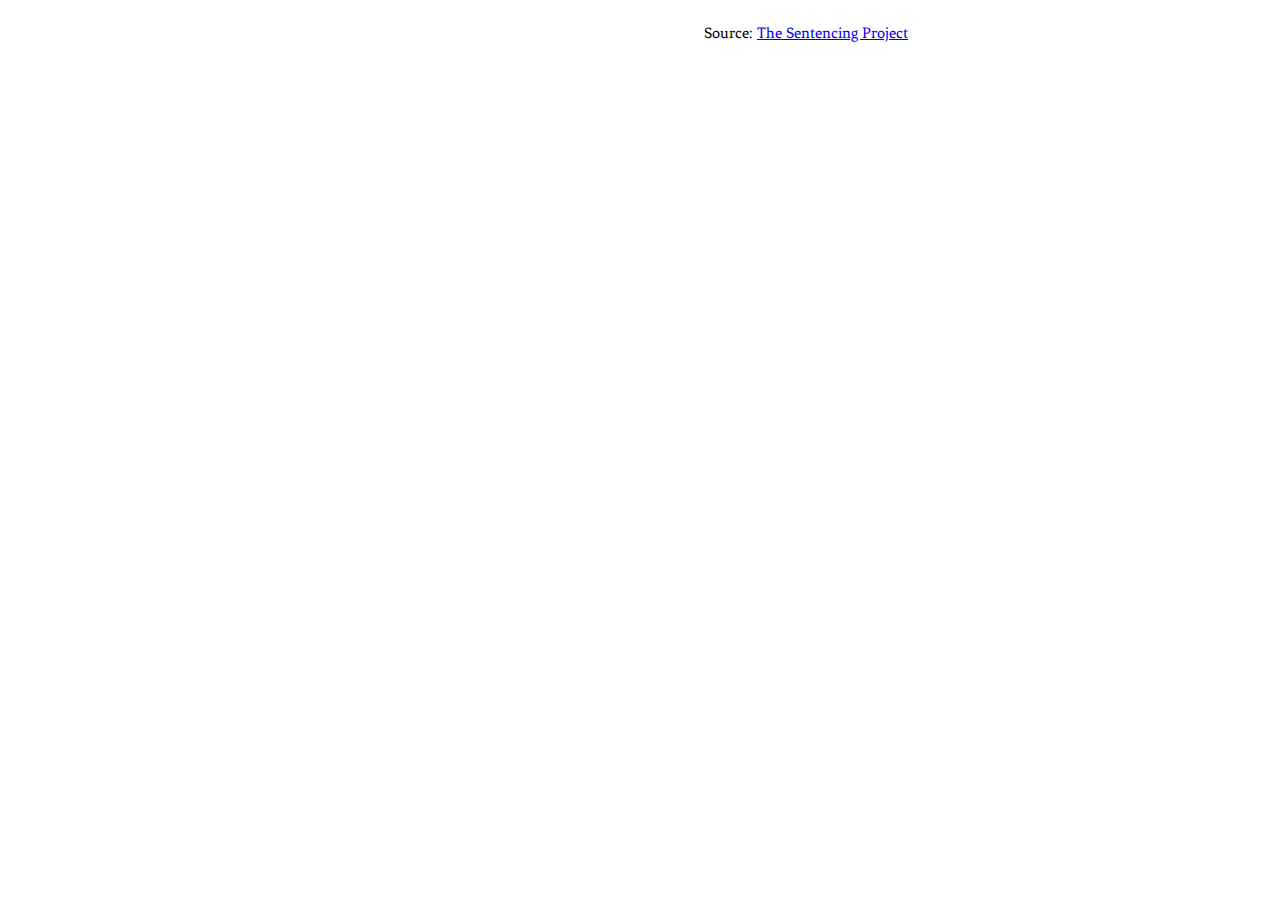
<file: index.html>
<!DOCTYPE html>
<meta charset="utf-8">
<link href='http://fonts.googleapis.com/css?family=Fenix' rel='stylesheet' type='text/css'>
<link rel="stylesheet" href="tooltip.css">
<style>
    body {
        font-family: Fenix, serif;
        font-size: 11;
        /*width: 620px;*/
    }
    
    .background {
        fill: none;
        /* pointer-events: all; */
    }
    
    #states {
        fill: #aaa;
    }
    
    #states .active {
        fill: orange;
    }
    
    #state-borders {
        fill: none;
        stroke: #fff;
        stroke-width: 1.5px;
        stroke-linejoin: round;
        stroke-linecap: round;
        pointer-events: none;
    }
    
    .legendTitle {
        font-weight: bold;
    }
    
    span {
        /*color: pink;*/
        font-weight: bold;
        text-transform: uppercase;
    }
    .lewis{
        pointer-events: none;
    }

    /* .lewis{
        transform: translateY(30px);
    } */
    /* .d3-tip{

    } */

    /* .adjust{
    } */
    .d3-tip{
        transform: translateY(10%);
        pointer-events: none;
        padding: 5px 10px;

        /* margin-top: 20px; */
    }
    
    .state {
        stroke: none;
        stroke-width: 3px;
    }
</style>
<!-- <link rel="stylesheet" href="//rawgithub.com/Caged/d3-tip/master/examples/example-styles.css"> -->
<script src="http://d3js.org/d3.v3.js"></script>
<script src="http://d3js.org/topojson.v1.min.js"></script>
<script src="http://d3js.org/colorbrewer.v1.min.js"></script>
<script src="d3-tip.js"></script>

<body>
    <!-- <div class="d3-tip">
    </div> -->
    <div style="width: 900px;">
        <!-- <div style="text-align:center;">
            <h2>Felon Disenfranchisement by State, 2016</h2>
        </div> -->
        <div id="map"></div>
        <p style="float: right;">Source: <a target="_blank" href="http://www.sentencingproject.org/publications/6-million-lost-voters-state-level-estimates-felony-disenfranchisement-2016/">The Sentencing Project</a></p>
    </div>
</body>
<script src="map.js"></script>
<script src="rates.js"></script>
<script>
    var rateById = d3.map();
    
    // var color = d3.scale.ordinal().domain([1,2,3,4,5]).range(["#009ed8","#80e28e","#e9ec32","#f6a023","#f37124"])
    
    var color = d3.scale.ordinal().domain([1, 2, 3, 4, 5]).range(['rgb(254,229,217)', 'rgb(252,174,145)', 'rgb(251,106,74)', 'rgb(222,45,38)', 'rgb(165,15,21)'])
    
    rates.forEach(function(d) {
        rateById.set(d.id, color(+d.restriction));
    });
    
    us.objects.states.geometries.forEach(function(d) {
        d.properties = rates.filter(function(v) {
            return +v.id == +d.id;
        })[0];
    });
    
    var rests = d3.scale.ordinal()
    .domain([1, 2, 3, 4, 5])
    .range([
    'No voting restrictions',
    'Disenfranchised: <br> Inmates',
    'Disenfranchised: <br> Inmates & Parolees',
    'Disenfranchised: <br> Inmates, Parolees, & Probationers',
    'Disenfranchised: <br> Inmates, Parolees, Probationers, & Ex-felons'
    ]);
    
    var width = 900,
    height = 700,
    centered;
    
    var projection = d3.geo.albersUsa()
    .scale(1200)
    .translate([width / 2, height / 2 - 130]);
    
    var path = d3.geo.path()
    .projection(projection);
    
    var margin = {
        top: 180,
        left: 20,
        right: 20,
        bottom: 10
    };
    
    var svg = d3.select("#map").append("svg")
    .attr("width", width + margin.left + margin.right)
    .attr("height", height + margin.top + margin.bottom)
    
    
    svg.append("rect")
    .attr("class", "background")
    .attr("width", width + margin.left + margin.right)
    .attr("height", height + margin.top + margin.bottom)
    .on("mouseover", function(d) {
        var p = {
            abbr: "US",
            rate: ".025"
        }
        pieAdjust(p);
    })
    var g = svg.append("g").attr("transform", "translate(" + margin.left + "," + margin.top + ")");
    
    /* Initialize tooltip */
    var tip = d3.tip().html(function(d) {
        return d;
    });
    
    /* Invoke the tip in the context of your visualization */
    g.call(tip);
    
    tip.attr("class", "d3-tip");
    
    g.append("g")
    .attr("id", "states")
    .selectAll("path")
    .data(topojson.feature(us, us.objects.states).features)
    .enter().append("path")
    .attr("class", "state-area")
    .attr("fill", function(d) {
        return rateById.get(d.id);
    })
    .attr("d", path)
    .attr("stroke", "black")
    .attr("stroke-width", "2px")
    .attr("stroke-opacity", 0.2)
    .on('mouseover', function(d) {
        
        // var b = tip.getBox();
        // tip.direction('n');
        // d3.select(this).attr('stroke','black')
        
        // if (b.n.y < 100) {
        //     tip.direction('s');
        //     var t = tip.getPoint();
        //     if ((width - t.x) < 50) tip.direction('sw');
        //     if (t.x < 150) tip.direction('se');
        // } else {
        //     tip.direction('n')
        //     var t = tip.getPoint();
        //     if ((width - t.x) < 50) tip.direction('nw');
        //     if (t.x < 50) tip.direction('ne');
        // }
        
        // if (t.y > 250 && t.x < 150) tip.direction('e');
        // if (t.y > 250 && (width - t.x) < 150) tip.direction('w');
        
        var p = d.properties;
        pieAdjust(p);
        return tip.show('<div class="lewis"> <span>' + p.name + '</span><p>' + rests(p.restriction) + "</p>Total disenfranchised: <br>" + d3.format(",g")(p.total) + "</div>");
    })
    .on('mouseout', function(d) {
        tip.hide()
    })
    
    g.append("path")
    .datum(topojson.mesh(us, us.objects.states, function(a, b) {
        return a !== b;
    }))
    .attr("id", "state-borders")
    .attr("d", path);
    
    var pieWidth = 120,
    pieHeight = 120,
    radius = Math.min(pieWidth, pieHeight) / 2;
    
    var pie = d3.layout.pie();
    
    var arc = d3.svg.arc()
    .innerRadius(radius - 40)
    .outerRadius(radius - 20);
    
    
    var arcT = d3.svg.arc()
    .innerRadius(radius - 10)
    .outerRadius(radius);
    
    var pieChart = g.append("g")
    .attr("transform", "translate(" + [20, height - 165] + ")");
    
    pieChart.append("line")
    .attr("y1", 0)
    .attr("y2", 140)
    .attr("x1", 185)
    .attr("x2", 185)
    .attr("stroke", "black")
    .attr("stroke-width", "1.5px")
    .style("opacity", 0.4)
    
    var arcG = pieChart.selectAll(".arc")
    .data(pie([.025, .975]))
    .enter().append("g")
    .attr("class", "arc")
    .attr("transform", "translate(" + pieWidth / 2 + "," + pieHeight / 2 + ")")
    
    arcG.append("path")
    .attr("fill", function(d, i) {
        return (i == 0) ? "#a50f15" : "#fcae91";
    })
    .attr("stroke", "white")
    .attr("d", arc)
    .each(function(d) {
        this._current = d;
    }); // store the initial angles
    
    var sliceLabel = d3.select(arcG[0][0]).append("text")
    .attr("transform", function(d) {
        return "translate(" + arcT.centroid(d) + ")";
    })
    .attr("dy", ".35em")
    .style("text-anchor", "middle")
    .text(function(d) {
        return d3.format(".1%")(d.value);
    });
    
    pieChart.append("g")
    .attr("transform", "translate(" + [pieWidth / 2, pieHeight] + ")")
    .append("text")
    .text("Percent of Voting Age")
    .attr("text-anchor", "middle")
    .style("font-weight", "bold")
    
    pieChart.append("g")
    .attr("transform", "translate(" + [pieWidth / 2, pieHeight + 20] + ")")
    .append("text")
    .text("Population Disenfranchised")
    .attr("text-anchor", "middle")
    .style("font-weight", "bold")
    
    
    var stateLabel = pieChart.append("g")
    .attr("transform", "translate(" + [pieWidth / 2 - 1, pieHeight / 2 + 5] + ")")
    .append("text")
    .attr("class", "littlelabel")
    .text("US")
    .attr("text-anchor", "middle");
    
    var legend = g.append("g")
    .attr("transform", "translate(" + [width, height] + ")")
    
    legend.append("text")
    .attr("class", "legendTitle")
    .text("Who can't vote?")
    .attr("y", -140)
    .attr("x", -18)
    .style("text-anchor", "end")
    
    var lSquares = legend.selectAll(".legend")
    .data(['No voting restrictions', 'Inmates', 'Inmates & Parolees', 'Inmates, Parolees, & Probationers', 'Inmates, Parolees, Probationers, & Ex-felons'].reverse())
    .enter().append("g")
    .attr("class", "legend")
    .attr("transform", function(d, i) {
        return "translate(0," + (-40 - i * 23) + ")";
    });
    
    
    lSquares.append("rect")
    .attr("x", "-18px")
    .attr("width", 18)
    .attr("height", 18)
    .attr("stroke", "#444")
    .style("fill", function(d, i) {
        return color(5 - i);
    });
    
    lSquares.append("text")
    .attr("x", "-24px")
    .attr("y", 9)
    .attr("dy", ".35em")
    .style("text-anchor", "end")
    .text(function(d) {
        return d;
    });
    
    function arcTween(a) {
        var i = d3.interpolate(this._current, a);
        this._current = i(0);
        return function(t) {
            return arc(i(t));
        };
    }
    
    function pieAdjust(p) {
        
        // if(p.rate==0) p.rate = .00001;
        
        var path = d3.selectAll(".arc > path").data(pie([p.rate, 1 - p.rate]))
        
        path.transition("cubic").duration(400).attrTween("d", arcTween);
        
        sliceLabel.data(pie([p.rate, 1 - p.rate]))
        .transition().duration(300)
        .attr("transform", function(d) {
            return "translate(" + arcT.centroid(d) + ")";
        })
        .text(function(d) {
            return d3.format(".1%")(d.value);
        });
        
        d3.selectAll(".littlelabel").text(p.abbr)
        
    }
</script>
</file>
<file: tooltip.css>
.d3-tip {
  line-height: 1;
  /*font-weight: bold;*/
  padding: 12px;
  background: rgba(0, 0, 0, 0.8);
  color: #fff;
  border-radius: 2px;
  pointer-events: none;
}



/* Creates a small triangle extender for the tooltip */
.d3-tip:after {
  box-sizing: border-box;
  display: inline;
  font-size: 10px;
  width: 100%;
  line-height: 1;
  color: rgba(0, 0, 0, 0.8);
  position: absolute;
  pointer-events: none;
}

/* Northward tooltips */
.d3-tip.n:after {
  content: "\25BC";
  margin: -1px 0 0 0;
  top: 100%;
  left: 0;
  text-align: center;
}

/* Eastward tooltips */
.d3-tip.e:after {
  content: "\25C0";
  margin: -4px 0 0 0;
  top: 50%;
  left: -8px;
}

/* Southward tooltips */
.d3-tip.s:after {
  content: "\25B2";
  margin: 0 0 1px 0;
  top: -8px;
  left: 0;
  text-align: center;
}

/* Westward tooltips */
.d3-tip.w:after {
  content: "\25B6";
  margin: -4px 0 0 -1px;
  top: 50%;
  left: 100%;
}


.lewis{
  text-align: center;
  max-width: 180px;
}
</file>
